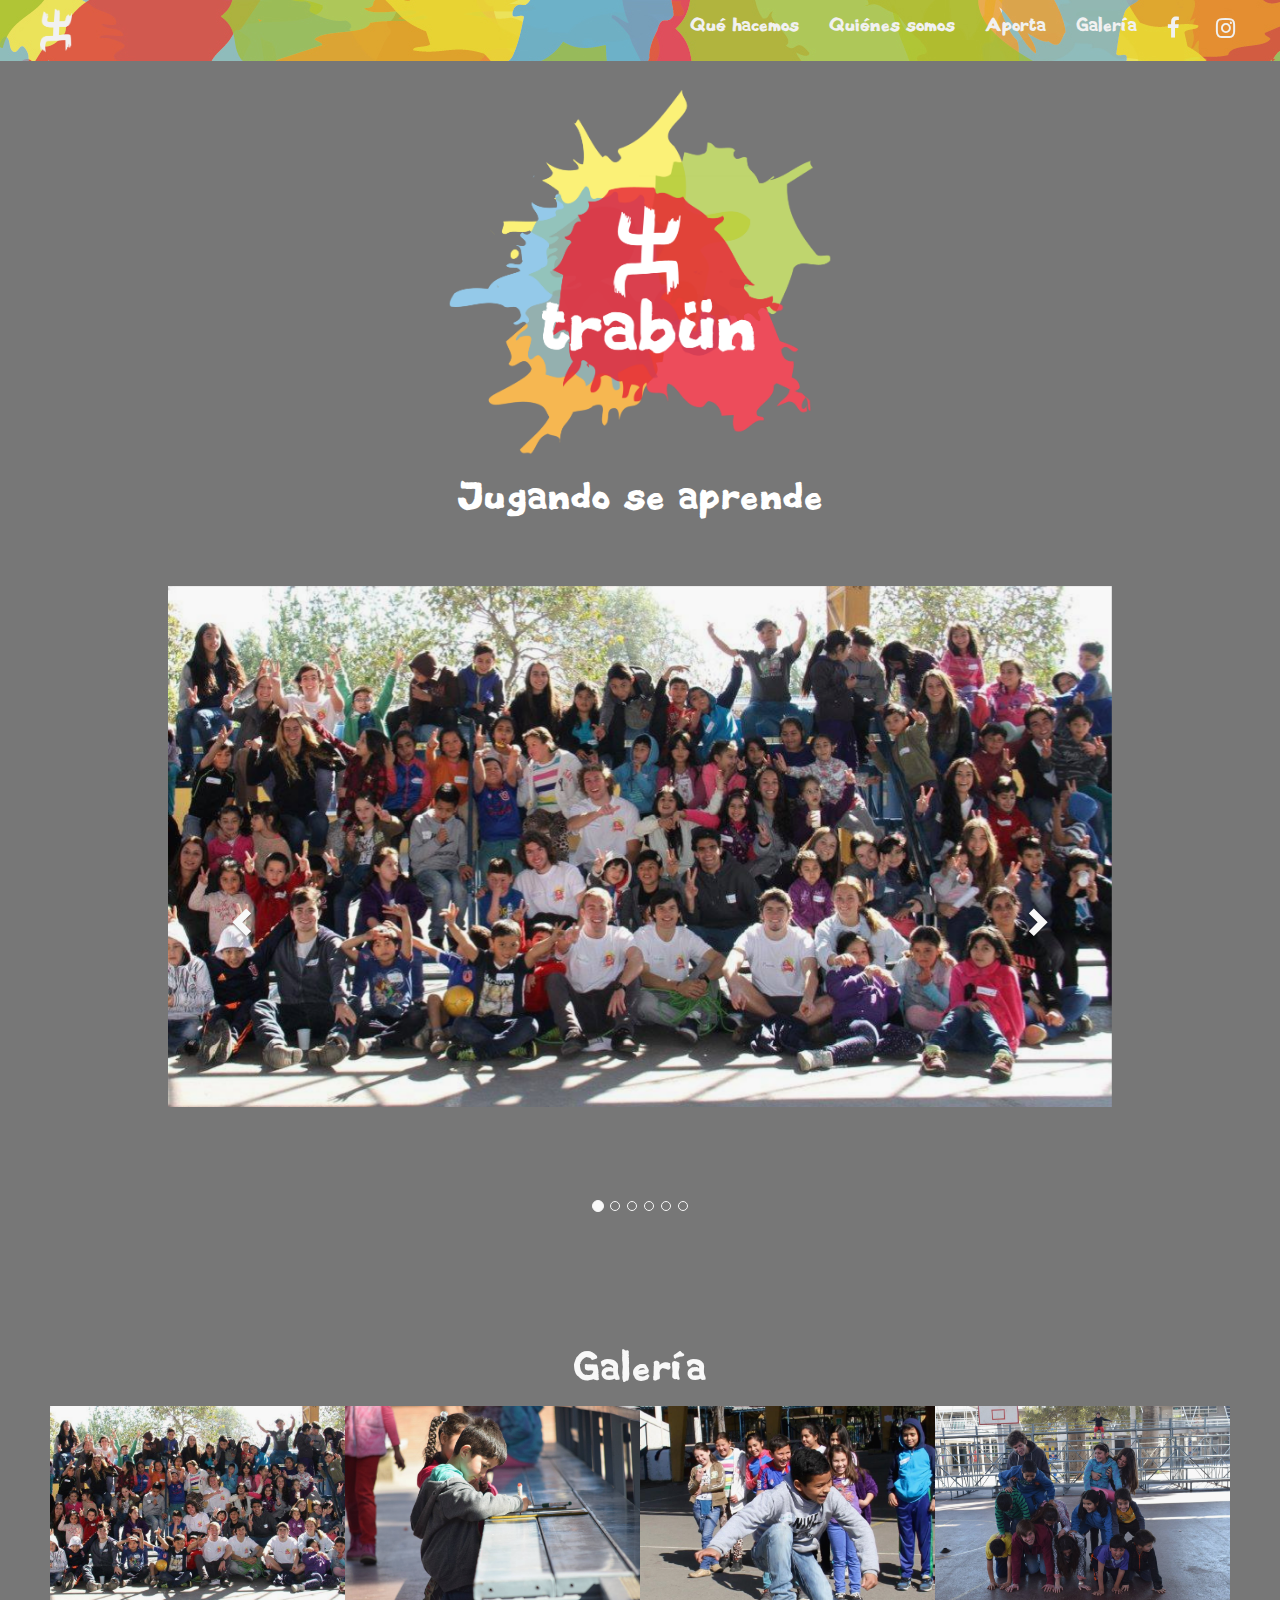
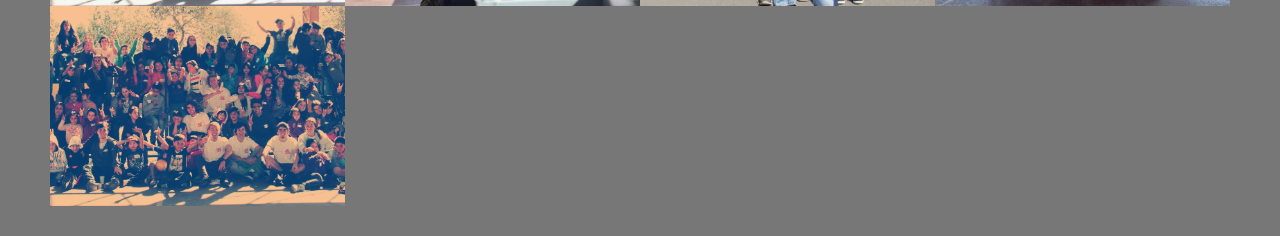
<file: pagina_trabun/galery.html>
<!DOCTYPE html>
<html lang="es">

<html>
<head>
  <title>Galeria Fundacion Trabun</title>
  <meta charset="utf-8">
  <meta name="viewport" content="width=device-width, initial-scale=1">

  
  <script src="https://ajax.googleapis.com/ajax/libs/jquery/3.1.1/jquery.min.js"></script>
  <script src="https://maxcdn.bootstrapcdn.com/bootstrap/3.3.7/js/bootstrap.min.js"></script>

  <!-- gran parte de las clases usadas son obtenidas de bootstrap, google y otros-->
  <link rel="stylesheet" href="https://maxcdn.bootstrapcdn.com/bootstrap/3.3.7/css/bootstrap.min.css">
  <link href="https://fonts.googleapis.com/css?family=Lato" rel="stylesheet">
  <link href="https://cdnjs.cloudflare.com/ajax/libs/font-awesome/4.6.3/css/font-awesome.min.css" rel="stylesheet" type="text/css">

  <!-- en la hoja de estilo propia, sobreescribe o define visualizacion de nuevas clases o id -->
  <link href="style.css" rel="stylesheet" type="text/css">
  <link href="style_gallery.css" rel="stylesheet" type="text/css">
</head>
<body>

<!-- inicio barra de navegacion -->
<nav class="navbar navbar-inverse navbar-fixed-top">
  <div class="container-fluid">
    <div class="navbar-header">
      <button type="button" class="navbar-toggle" data-toggle="collapse" data-target="#myNavbar">
        <span class="icon-bar"></span>
        <span class="icon-bar"></span>
        <span class="icon-bar"></span>                        
      </button>
      <a href="#">
        <img src="img/logo/mono_trabun_blanco.png" alt="Logo Fundacion" href="index.html?#portada">
      </a>
    </div>
    <div class="collapse navbar-collapse" id="myNavbar">
      <ul class="nav navbar-nav navbar-right">
        <li><a href="index.html?#que_hacemos">Qué hacemos</a></li>
        <li><a href="index.html?#quienes_somos">Quiénes somos</a></li>
        <li><a href="index.html?#aporta">Aporta</a></li>
        <li><a href="galery.html?">Galería</a></li>
        <li class="menu-social">
          <a href="https://www.facebook.com/FundacionTrabun/?fref=ts" target="_blank"><i class="fa fa-facebook fa-lg"></i></a>
          <a href="https://www.instagram.com/fundaciontrabun/" target="_blank"><i class="fa fa-instagram fa-lg"></i></a>
      </li>
      </ul>
    </div>
  </div>
</nav>
<!-- fin barra de navegacion -->

<!-- inicio contenedor de la portada -->
<div class="container-fluid">
  <div id="fondo-galeria" class="row">
    <div id="fondo-portada"></div>
    <img src="img/logo/logo.png" alt="Logo Fundacion" id=logo_fondo>
    <h1>Jugando se aprende<br></h1>
  </div>
</div>

<!-- inicio contenedor carrusel -->
<div class="container" id="contenedor_carrusel">
  
  <div id="carrusel_galeria" class="carousel slide" data-ride="carousel">
    <!-- indicadores (abajo del carrusel salen unas pelotitas blancas que indican en que imagen estas)-->
    <ol class="carousel-indicators">
      <li data-target="#carrusel_galeria" data-slide-to="0" class="active"></li>
      <li data-target="#carrusel_galeria" data-slide-to="1"></li>
      <li data-target="#carrusel_galeria" data-slide-to="2"></li>
      <li data-target="#carrusel_galeria" data-slide-to="3"></li>
      <li data-target="#carrusel_galeria" data-slide-to="4"></li>
      <li data-target="#carrusel_galeria" data-slide-to="5"></li>
    </ol>

    <!-- contenedor de las imagenes -->
    <div class="carousel-inner" role="listbox">
      
      <!-- cada uno de estos es una imagen del carrusel (alt es lo que aparece si una imagen no esta disponible) -->
      <div class="item active">
        <img src="img/img-1.jpg" alt="Imagen no disponible">
      </div>

      <div class="item">
        <img src="img/img-2.jpg" alt="Imagen no disponible">
      </div>

      <div class="item">
        <img src="img/img-3.jpg" alt="Imagen no disponible">
      </div>

      <div class="item">
        <img src="img/img-4.jpg" alt="Imagen no disponible">
      </div>
      
      <div class="item">
        <img src="img/img-5.jpg" alt="Imagen no disponible">
      </div>

      <div class="item">
        <img src="img/img-6.jpg" alt="Imagen no disponible">
      </div>
    </div>


    <!-- Left and right controls -->
    <a class="left carousel-control" href="#carrusel_galeria" role="button" data-slide="prev">
      <span class="glyphicon glyphicon-chevron-left" aria-hidden="true"></span>
      <span class="sr-only">Previous</span>
    </a>
    <a class="right carousel-control" href="#carrusel_galeria" role="button" data-slide="next">
      <span class="glyphicon glyphicon-chevron-right" aria-hidden="true"></span>
      <span class="sr-only">Next</span>
    </a>
  </div> <!-- termina el carrusel -->
</div>
<!-- fin contenedor carrusel -->

<!-- inicio galeria carpetas -->
<div class="container" id="galeria_carpetas">

  <h1>Galería</h1>

  <!-- cada uno de estos elementos contiene una foto que redirecciona a un album de facebook o instagram-->
  <div class="col-sm-3 contenedor_foto" style="background-image: url(img/img-1.jpg)">
   <div class="cubre_foto">
    <!-- titulo album -->
    <h5>Foto general</h5>
    <!-- descripcion del album -->
    <p>Foto de todos los alumnos, colegio Monte Olivo.</p>
    <!-- link al album (taget permite que el link se abra en otro tab)-->
    <a href="https://www.facebook.com/FundacionTrabun/?fref=ts" target="_blank">Ver más</a>
   </div>
  </div>

  <div class="col-sm-3 contenedor_foto" style="background-image: url(img/img-2.jpg)">
   <div class="cubre_foto">
    <h5>Foto general</h5>
    <p>Foto de todos los alumnos, colegio Monte Olivo.</p>
    <a href="https://www.facebook.com/FundacionTrabun/?fref=ts" target="_blank">Ver más</a>
   </div>
  </div>

  <div class="col-sm-3 contenedor_foto" style="background-image: url(img/img-3.jpg)">
   <div class="cubre_foto">
    <h5>Foto general</h5>
    <p>Foto de todos los alumnos, colegio Monte Olivo.</p>
    <a href="https://www.facebook.com/FundacionTrabun/?fref=ts" target="_blank">Ver más</a>
   </div>
  </div>
  
  <div class="col-sm-3 contenedor_foto" style="background-image: url(img/img-4.jpg)">
   <div class="cubre_foto">
    <h5>Foto general</h5>
    <p>Foto de todos los alumnos, colegio Monte Olivo.</p>
    <a href="https://www.facebook.com/FundacionTrabun/?fref=ts" target="_blank">Ver más</a>
   </div>
  </div>
  
  <div class="col-sm-3 contenedor_foto" style="background-image: url(img/img-5.jpg)">
   <div class="cubre_foto">
    <h5>Foto general</h5>
    <p>Foto de todos los alumnos, colegio Monte Olivo.</p>
    <a href="https://www.facebook.com/FundacionTrabun/?fref=ts" target="_blank">Ver más</a>
   </div>
  </div> 

</div>
<!-- fin contenedor galeria carpetas-->

<!-- esta linea importa la libreria de javascript jQuery -->
<script src="https://ajax.googleapis.com/ajax/libs/jquery/1.11.1/jquery.min.js"></script>

<!-- este javascript permite mantener las proporciones alto-ancho del carrusel y de las galeria -->
<script type="text/javascript">
  $(window).ready(updateHeight_carousel);
  $(window).resize(updateHeight_carousel);

  function updateHeight_carousel()
  {
      var div = $('#carrusel_galeria');
      var width = div.width()*0.7;
      
      div.css('height', width);
  }

  $(window).ready(updateHeight_images);
  $(window).resize(updateHeight_images);

  function updateHeight_images()
  {
      var div = $('.col-sm-3 contenedor_foto');
      var width = div.width()*0.7;
      
      div.css('height', width);
  }
</script>

</body>
</html>
</file>
<file: pagina_trabun/style.css>
/* gato para definir por id, punto para definir por class*/

/* referencia la fuente al nombre puesto, en este caso, bms*/
@font-face {
    font-family: "bms";
    src: url("fuentes/BlackMetalSans.otf");
}

@font-face {
    font-family: "ale-sc";
    src: url("fuentes/alegreya/AlegreyaSansSC-Thin.otf");
}

@font-face {
    font-family: "ale";
    src: url("fuentes/alegreya/AlegreyaSans-Thin.otf");
}

/* instrucciones generales, que seran heredadas por los elementos interiores*/
body {
	background-color: #777777;
	color: white;
	padding-top: 0px;
    font-family: "bms", sans-serif;
    -webkit-font-smoothing: subpixel-antialiased;
}

h1{
    text-align: center;
    margin-bottom: 20px;
}

h1,h2,h3{
	letter-spacing: 1px;
}

p {
	font-family: "ale-sc";
	text-align:justify;
	font-size: 16px;
}


a{
	color: #fff;
}
/* maneja el tamaño maximo de las imagenes*/
body img{
	max-width: 100%;
}

/* maneja el tamaño del video */
video{
	width:90%;
}


/* para que las columnas no queden sobrepuestas
@media{
.col-sm-1, .col-sm-10, .col-sm-11, .col-sm-12, .col-sm-2, .col-sm-3, .col-sm-4, .col-sm-5, .col-sm-6, .col-sm-7, .col-sm-8, .col-sm-9 {
    float: inherit;
	}
}*/

/*manejo de la barra de navegacion*/
/*color, transparencia y linea de borde inferior*/
.navbar{
	background-color: #686868;
	background-image: url(img/logo/barra_sup-02.jpg);
	opacity: 0.9;
	border: 0px solid rgba(68, 68, 68, 0.498039);
	font-size: 17px;
	position:fixed;
	top: 0;
	width: 100%;
}

.nav-tabs {
    border-bottom: 0px solid #ddd;
    color: #fff;
}

/*color del primer elemento*/
.navbar-default .navbar-brand {
    color: #fff;
}

.navbar-collapse {
	border: 0px solid rgba(68, 68, 68, 0.498039);
}

.navbar-header{
	width: 20%;
	min-width: 30px;
	/*arriba, izquierda, abajo, derecha */
	padding: 8px 0 8px 2%;
}
.navbar-header img{
	height: 45px;
	overflow: ;
	/*width: 15%;*/ 
}

/*color de elementos de menu*/
.navbar-default .navbar-nav>li>a {
    color: #fff;
}

.navbar-right {
    float: right!important;
    margin-right: 15px;
}

.navbar.toggle{
	float:right;
}

.navbar-header{
	width: 100%;
}
.navbar-collapse ul, .navbar-nav li{
	width: 100%;
}
.navbar-right{
	text-align: center;
}

@media (min-width: 768px) {
	.navbar-header{
		width: 20%;
	}
	.navbar-collapse ul, .navbar-nav li{
		width: auto;
	}
	.navbar-right{
		text-align: center;
	}
}

.navbar-inverse .navbar-nav>li>a {
    color: #fff;
}

.navbar-inverse .navbar-nav>li>a:focus, .navbar-inverse .navbar-nav>li>a:hover {
    color: #777;
    background-color: transparent;
}

.navbar-inverse .navbar-toggle {
    border: none;
    background-color: rgba(77,77,77,0.6);
}


/*ajuste de margen superior para los logos*/
li.menu-social{
    padding-top: 15px;
}

/*ajusta el menu para que muestre un logo al lado del otro (no abajo)*/
li.menu-social a{
    display: inline;
}

/*manejo de la portada*/
/*pone la foto de fondo en la portada*/
#fondo-portada{
    height: inherit;
    width: inherit;
    position: fixed;
    z-index: -100;
    background-image: url(img/img-1.jpg);
    background-size: cover;
    padding: 60 0 0 0;
}

/* define dimensiones, alineacion de texto, lo que muestra al sobrepasar los limites y el color de la letra*/
#portada{
    height: 100vh;
    width: 100vw;
    text-align: center;
    overflow: hidden;
    color: white;
}

/*manejo de las imagenes de la portada*/
/* define la distancia al margen superior, el alto y ancho maximos de la imagen (con respectoa a la original)*/
#portada img{
    margin-top: 75px;
    max-height: 50%;
    max-width: 80%;
    z-index: 100;
}

.container{
	opacity: 0.95;
	padding: 30px 50px 30px 50px;
	width: 100%;
	margin: 0 0 0 0;
}

/*manejo de que hacemos*/
#que_hacemos{
	background-color: #009fe3; 
	opacity: 0.99; 
	width:100%;
}

/*manejo de colegios*/
#colegios{
	background-color: #bccf00; 
	opacity:0.99; 
	width:100%;
}

/*manejo de calendario*/
#calendario{
	background-color: rgba(256,237,0,0.9); /*#ffed00*/ 
	opacity:0.99; 
	width:100%;
	padding: 30px 0 30px 0;
}

#titulo_calendario{
	background-image: url(img/logo/mancha_titulo-01.png);
    background-size: 502px 64px;
    background-repeat: no-repeat;
    background-position-x: center;
    padding: 20px 0 10px 0;
    background-position-y: bottom;
    margin-top: -12px;
}

.carousel-inner > .item > img, .carousel-inner > .item > a > img {
  width: 100%;
  margin: auto;
  padding: 0;
}

.carousel-control.left, .carousel-control.right {
	background-color: rgba(256,256,256,0);
	background-image: none;
	opacity: 1;
}

.carousel-control:focus, .carousel-control:hover {
	background-color: rgba(256,256,256,0);
     opacity: 1;
}

#carrusel_calendario img{
	width:75%;
}

/*manejo de quienes somos*/
#quienes_somos{
	background-color: #f39200; 
	width:100%;
	padding:1px 0 0 0;
	opacity: 0.99;
	float: none;
}

.nav-tabs>li>a{
	font-size: 20px;
	color: white;
}

#quienes_somos ul.nav-tabs {
	width: 100%;
}

#quienes_somos ul.nav-tabs>li>a:hover{
	background-color: rgba(256,256,256,0);
	border: 0px;
	color: #f5f5f5;
}

#quienes_somos ul.nav-tabs>li>a {
	padding-left: 20px;
}

#quienes_somos>ul.nav-tabs>li.active>a, .nav-tabs>li.active>a:focus, .nav-tabs>li.active>a:hover {
    color: #555;
    cursor: default;
    background-color: #fff;
    border: 1px solid #ddd;
    border-bottom-color: transparent;
}

#equipo img, #directiva img, #consejo_asesor img {
	width: 60%;
	/*height:15%;*/
	border-radius: 50%;
	max-height: 100px;
	max-width: 100px;
	display: block;
    margin: auto;
}

.miembro {
    float: left;
    width: 25%;
    height: 165px;
    padding: 0px 10px;
}

.miembro h6{
	text-align: center;
	font-family: "ale";
	font-size: 17px;
	margin-bottom: 5px;
}

.miembro p{
	text-align: center;
}

@media screen and (max-width: 800px) {
    .miembro {
        width: 50%
    }
}

/*#equipo p{

}*/


.tab-content {
	padding: 1px 20px 5px 10px;
}

/*manejo de aporta*/
#aporta{
	background-color: rgba(227,06,19,0.9); /*#e30613*/

	width:100%;
}


#aporta img{
    margin: 20px 20px 20px 0;
    height: 46px;
    z-index: 100;
}

#fotter{
	background-color: #444;
	color: #ddd;
	text-align: center;
	font-size: 16px;
}

#fotter li{
	display: inherit;
}

#fotter a{
	padding: 0 10px 0 10px;
}
/*#galery div{
	height: 300px;
}*/


ul{
	list-style-type: none;
}
</file>
<file: pagina_trabun/style_gallery.css>
/*div.img {
    border: 0px solid #ccc;
}

div.img:hover {
    border: 0px solid #777;
}*/

div.img img {
    width: 100%;
    height: auto;
}

div.desc {
    padding: 15px;
    text-align: center;
}

* {
    box-sizing: border-box;
}

#logo_fondo{
    width: 30%;
    display: block;
    margin: auto;
    padding-top: 90px;
}

.container {
    padding-top: 50px
}

.container img{
    display: block;
    margin: auto;
}

#carrusel_galeria {
    width: 80%;
    overflow: hidden;
    background-color: rgba(256,256,256,0);
    margin: auto;
}

.item{
    background-image: url(img/logo/logo_chico.png);
    background-size: 100px 100px;
    background-repeat: no-repeat;
    background-position: center; 
    min-height: 100px;

}

.responsive {
    padding: 0 6px 10px;
    float: left;
    width: 24.99999%;
}

.contenedor_foto {
   width: 25%;
   height: 200px;
   background-size: cover;
   padding: 0;
   /*position: relative;*/
}

/*cobertor de foto que inicialmente es transparente y al pasar el mouse sobre el se hace visible*/
.cubre_foto {
   background-color: #777;
   padding: 5px;
   opacity: 0;
}

.cubre_foto:hover{
    opacity:0.8;
}

.cubre_foto a {
    color: white;
    font-family: "ale";
}

@media only screen and (max-width: 700px){
    .responsive {
        width: 49.99999%;
        margin: 6px 0;
    }
}

@media only screen and (max-width: 500px){
    .responsive {
        width: 100%;
    }
}

.clearfix:after {
    content: "";
    display: table;
    clear: both;
}
</file>
